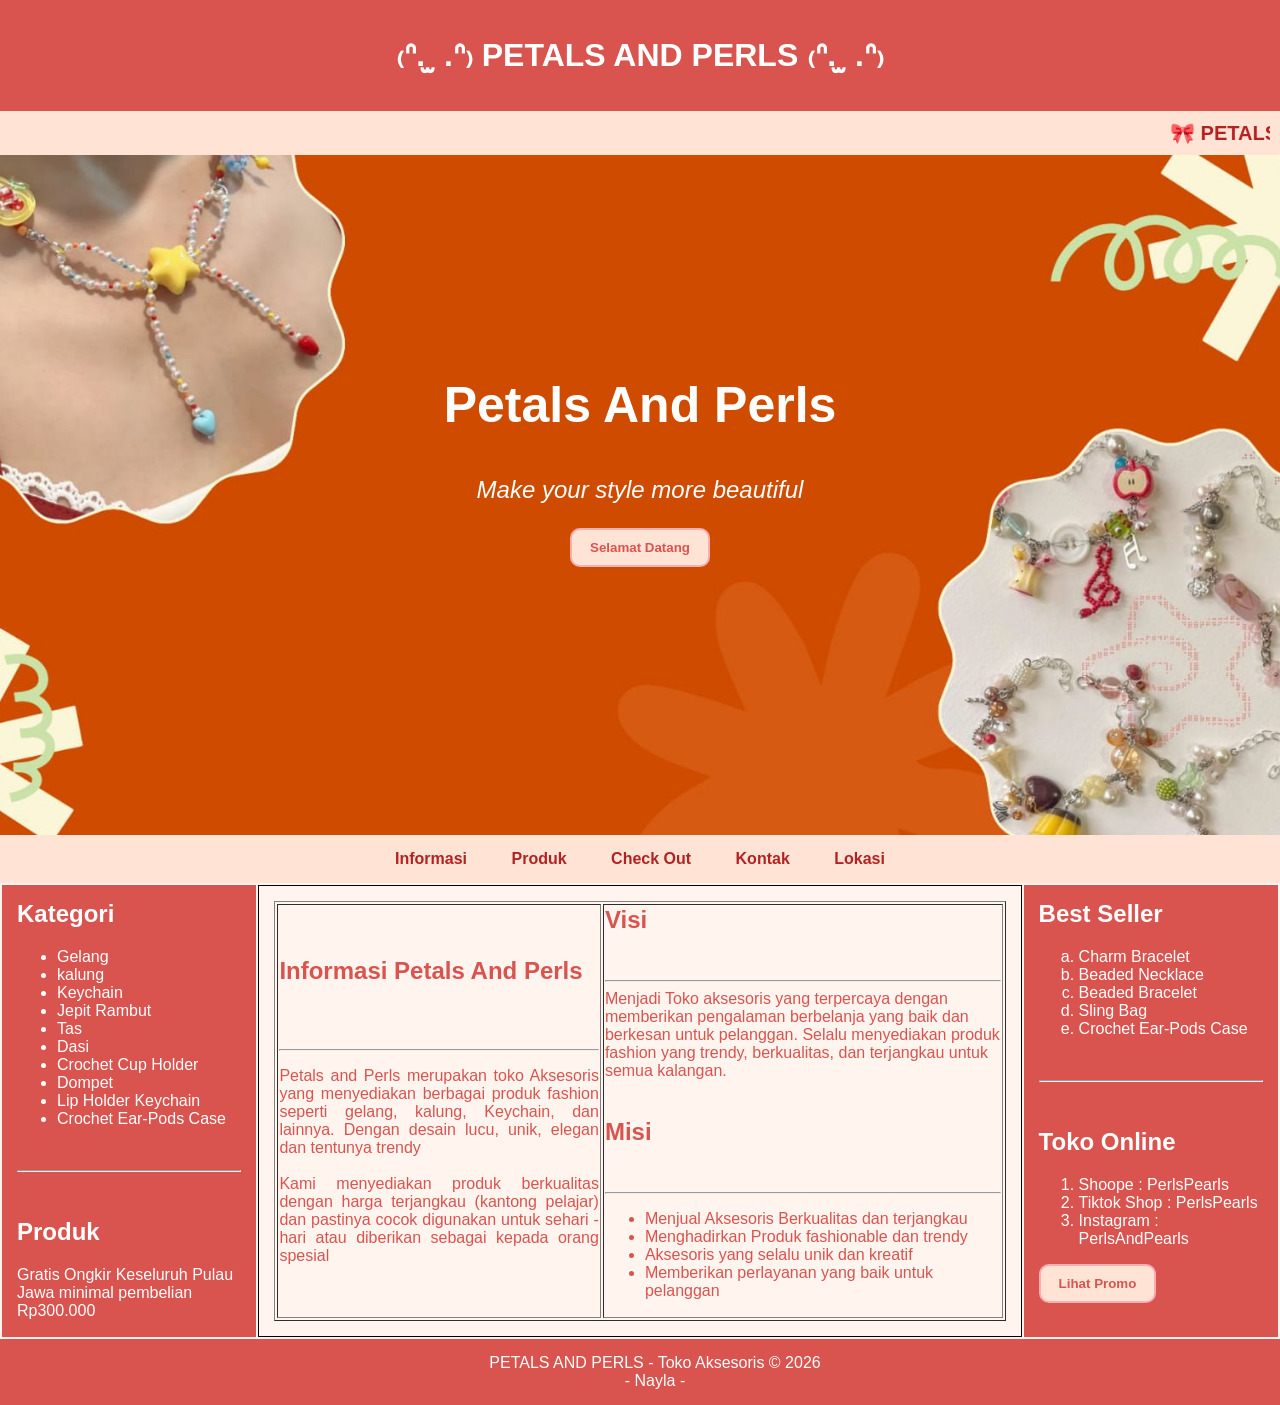
<file: index.html>
<html>
<head>
   <title> UAS - TOKO AKSESORIS </title>
   <link rel="stylesheet" href="style.css">
</head>

<body>
  <div class="header">
     <h1>₍ᐢ. ̫ .ᐢ₎ PETALS AND PERLS  ₍ᐢ. ̫ .ᐢ₎ </h1>
  </div>
  
  <div class="marquee">
     <marquee>
	    🎀  PETALS AND PERLS - PROMO SPESIAL! DISKON 30% ALL ITEM 🎀
	 </marquee> 
  </div>
  
  <div class="banner">
      <h2> Petals And Perls </h2>
	  <p> Make your style more beautiful </p>
	  <button onclick="welcome()"> Selamat Datang </button>
  </div>
  
  <div class="menu">
   <a href="#Informasi">Informasi</a>
   <a href="produk.html">Produk</a>
   <a href="pesan.html">Check Out</a>
   <a href="kontak.html">Kontak</a>
   <a href="pesan.html#lokasi">Lokasi</a>
  </div>
  
  <table width="100%">
   <tr>
       <td class="kiri">
	      <h2>Kategori</h2>
               <ul>
                   <li>Gelang</li>
	               <li>kalung</li>
	               <li>Keychain</li>
	               <li>Jepit Rambut</li>
	               <li>Tas</li>
	               <li>Dasi </li>
	               <li>Crochet Cup Holder </li>
	               <li>Dompet </li>
	               <li>Lip Holder Keychain </li>
	               <li>Crochet Ear-Pods Case </li>
               </ul> <br> <hr> <br>
  
          <h2> Produk </h2>
             <p>Gratis Ongkir Keseluruh Pulau Jawa minimal pembelian Rp300.000 </p>
       </td>
	   
	   <td class="tengah">
 <a name="Informasi">
 
	      <table border=1>
             <tr>
	           <td>
                  <h2> Informasi Petals And Perls </h2> <br> <br> <hr>
	                    <p align="justify"> Petals and Perls merupakan toko Aksesoris yang menyediakan berbagai produk fashion  seperti gelang, kalung,
		                                Keychain, dan lainnya. Dengan desain lucu, unik, elegan dan tentunya trendy <br> <br>
										Kami menyediakan produk berkualitas dengan harga terjangkau (kantong pelajar) dan pastinya cocok digunakan 
										untuk sehari - hari atau diberikan sebagai kepada orang spesial <br> </p>
	           </td>
	  
	           <td> 
	              <h2> Visi </h2> <br> <hr>
		                <font> Menjadi Toko aksesoris yang terpercaya dengan memberikan pengalaman berbelanja yang baik dan berkesan untuk              
		                               pelanggan. Selalu menyediakan produk fashion yang trendy, berkualitas, dan terjangkau untuk semua kalangan. <br> <br>
		          <h2> Misi </h2> <br> <hr> 
		                <font> <ul>
		                          <li> Menjual Aksesoris Berkualitas dan terjangkau  
									   <li> Menghadirkan Produk fashionable dan trendy
									   <li> Aksesoris yang selalu unik dan kreatif
									   <li> Memberikan perlayanan yang baik untuk pelanggan
									   </ul>
	           </td>
	         </tr>
          </table>
	   </td>
   
       <td class="kanan">
           <h2> Best Seller </h2>
                <ol type=a>
                   <li> Charm Bracelet </li>
	               <li> Beaded Necklace </li>
	               <li> Beaded Bracelet </li>
	               <li> Sling Bag </li>
	               <li> Crochet Ear-Pods Case </li>
                </ol> <br> <hr> <br> 
 
           <h2> Toko Online </h2>
               <ol type=1>
                   <li>Shoope : PerlsPearls</li>
	               <li>Tiktok Shop : PerlsPearls</li>
	               <li>Instagram : PerlsAndPearls </li>
               </ol>	
         <align="center"> <button onclick="promo()">Lihat Promo </button>			   
       </td>
     </tr>
   </table>

<div class="footer"> PETALS AND PERLS - Toko Aksesoris © 2026 <br> - Nayla - </div>

<script>
  function promo(){
      alert("Selamat! Hari Ini anda mendapatkan diskon 30% untuk seluruh item");
  }
  
  function welcome(){
       var nama= prompt("Masukan Nama Anda: ");
	     if (nama!=""){
		     alert("Selamat Datang Di Website Petals and Pearls " + nama );
			 }
  }
</script>

</body>
</html>
</file>
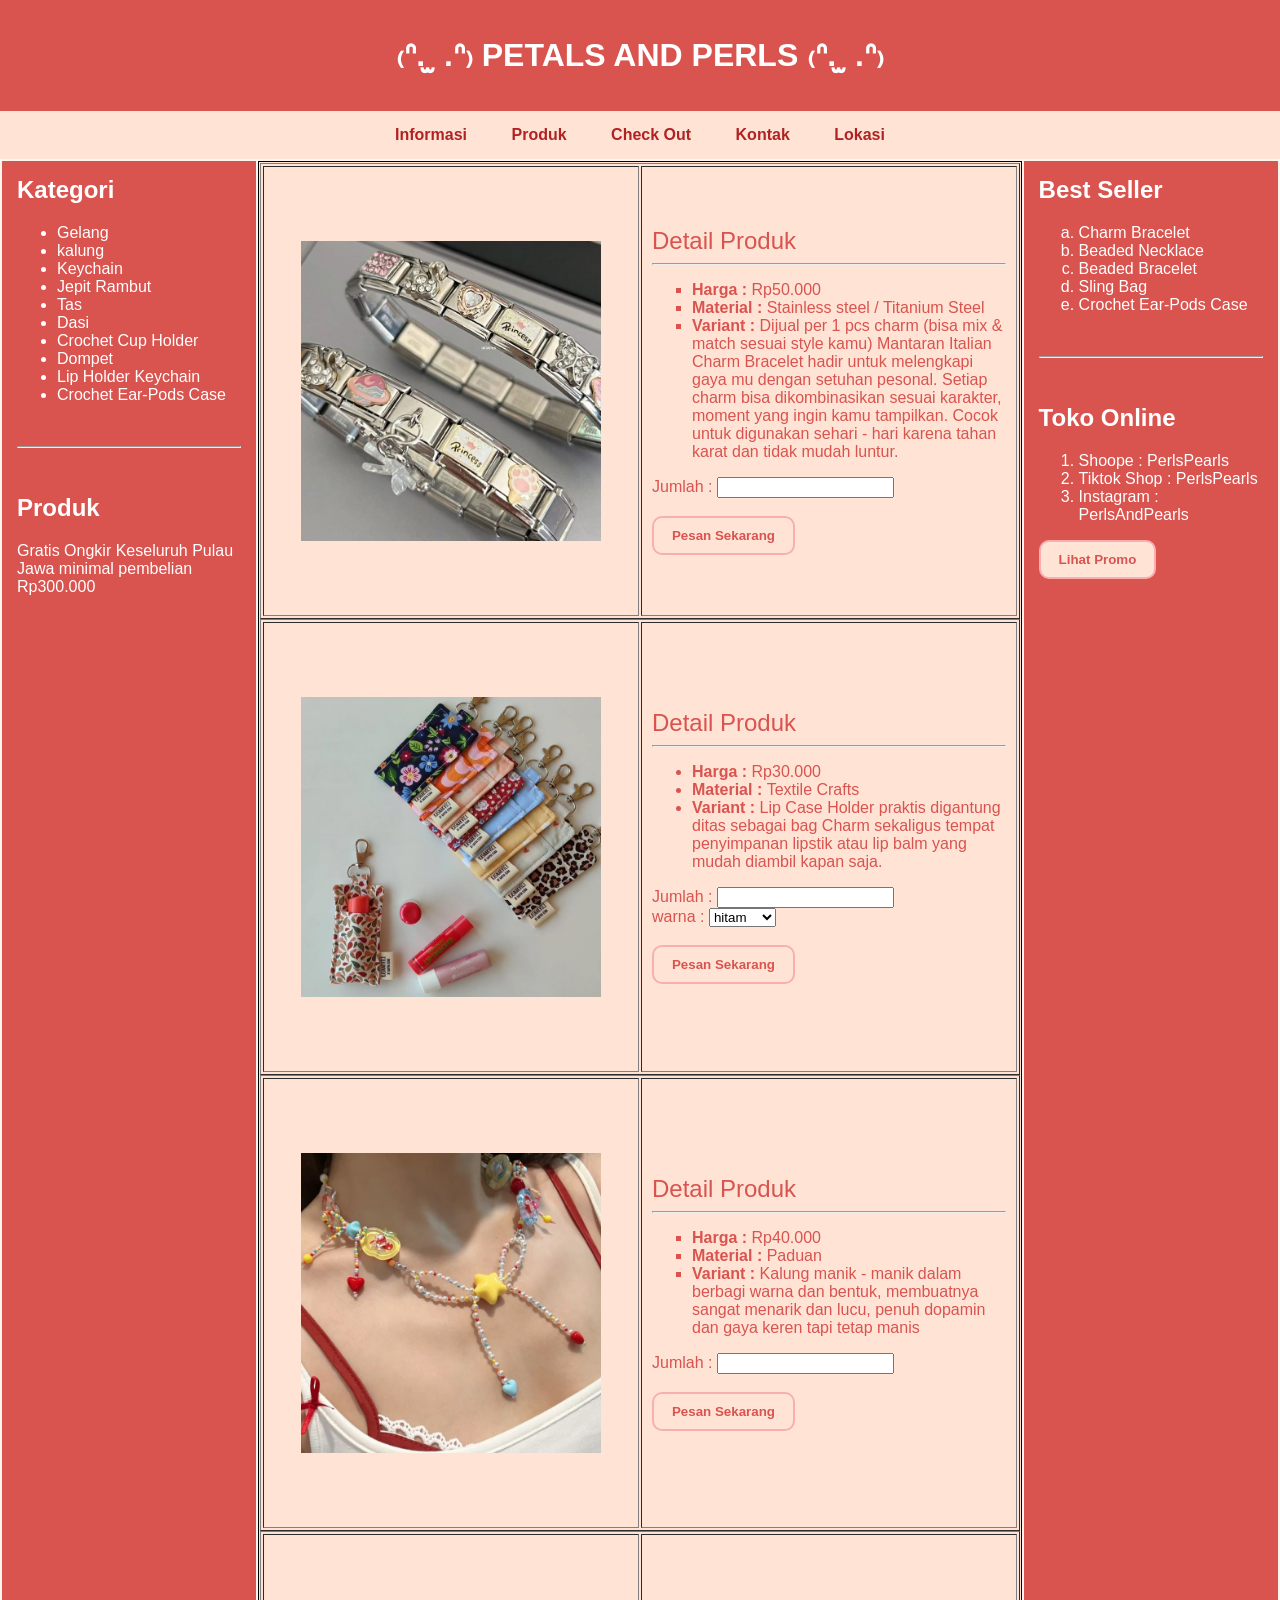
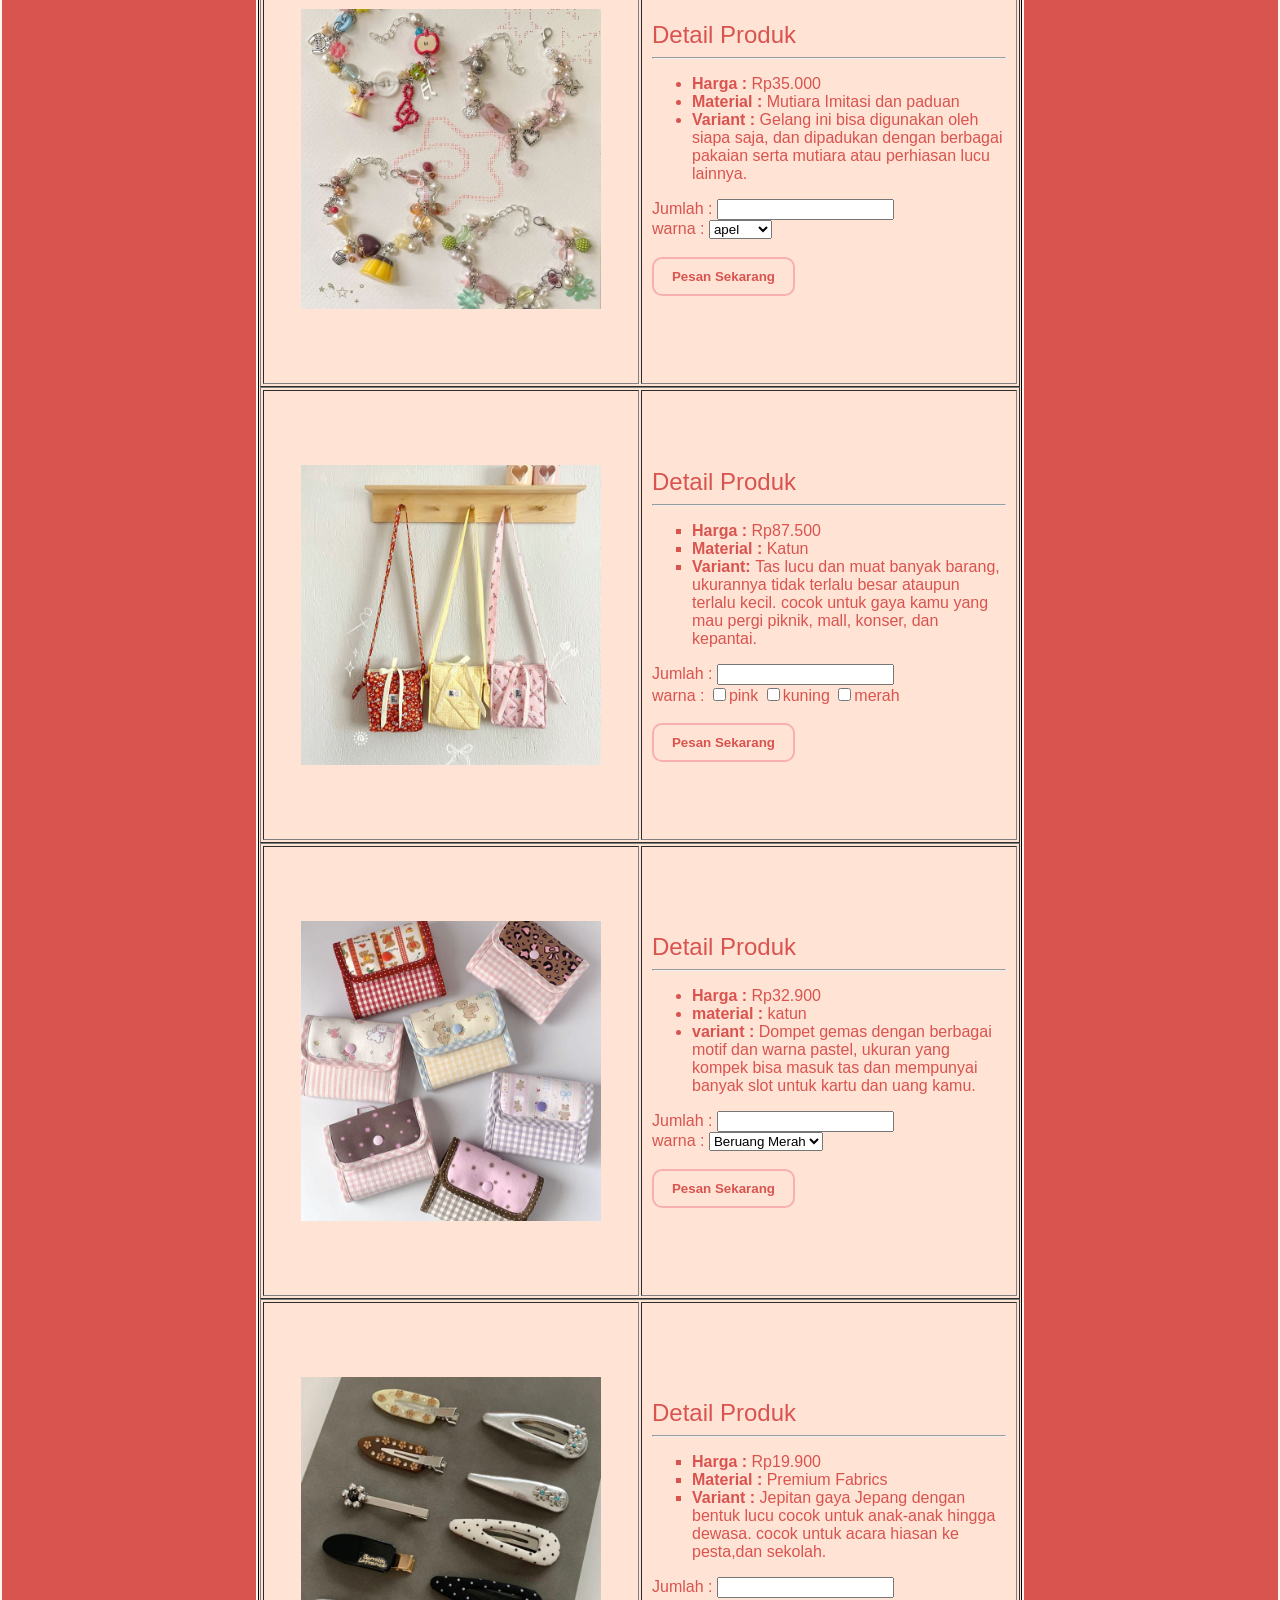
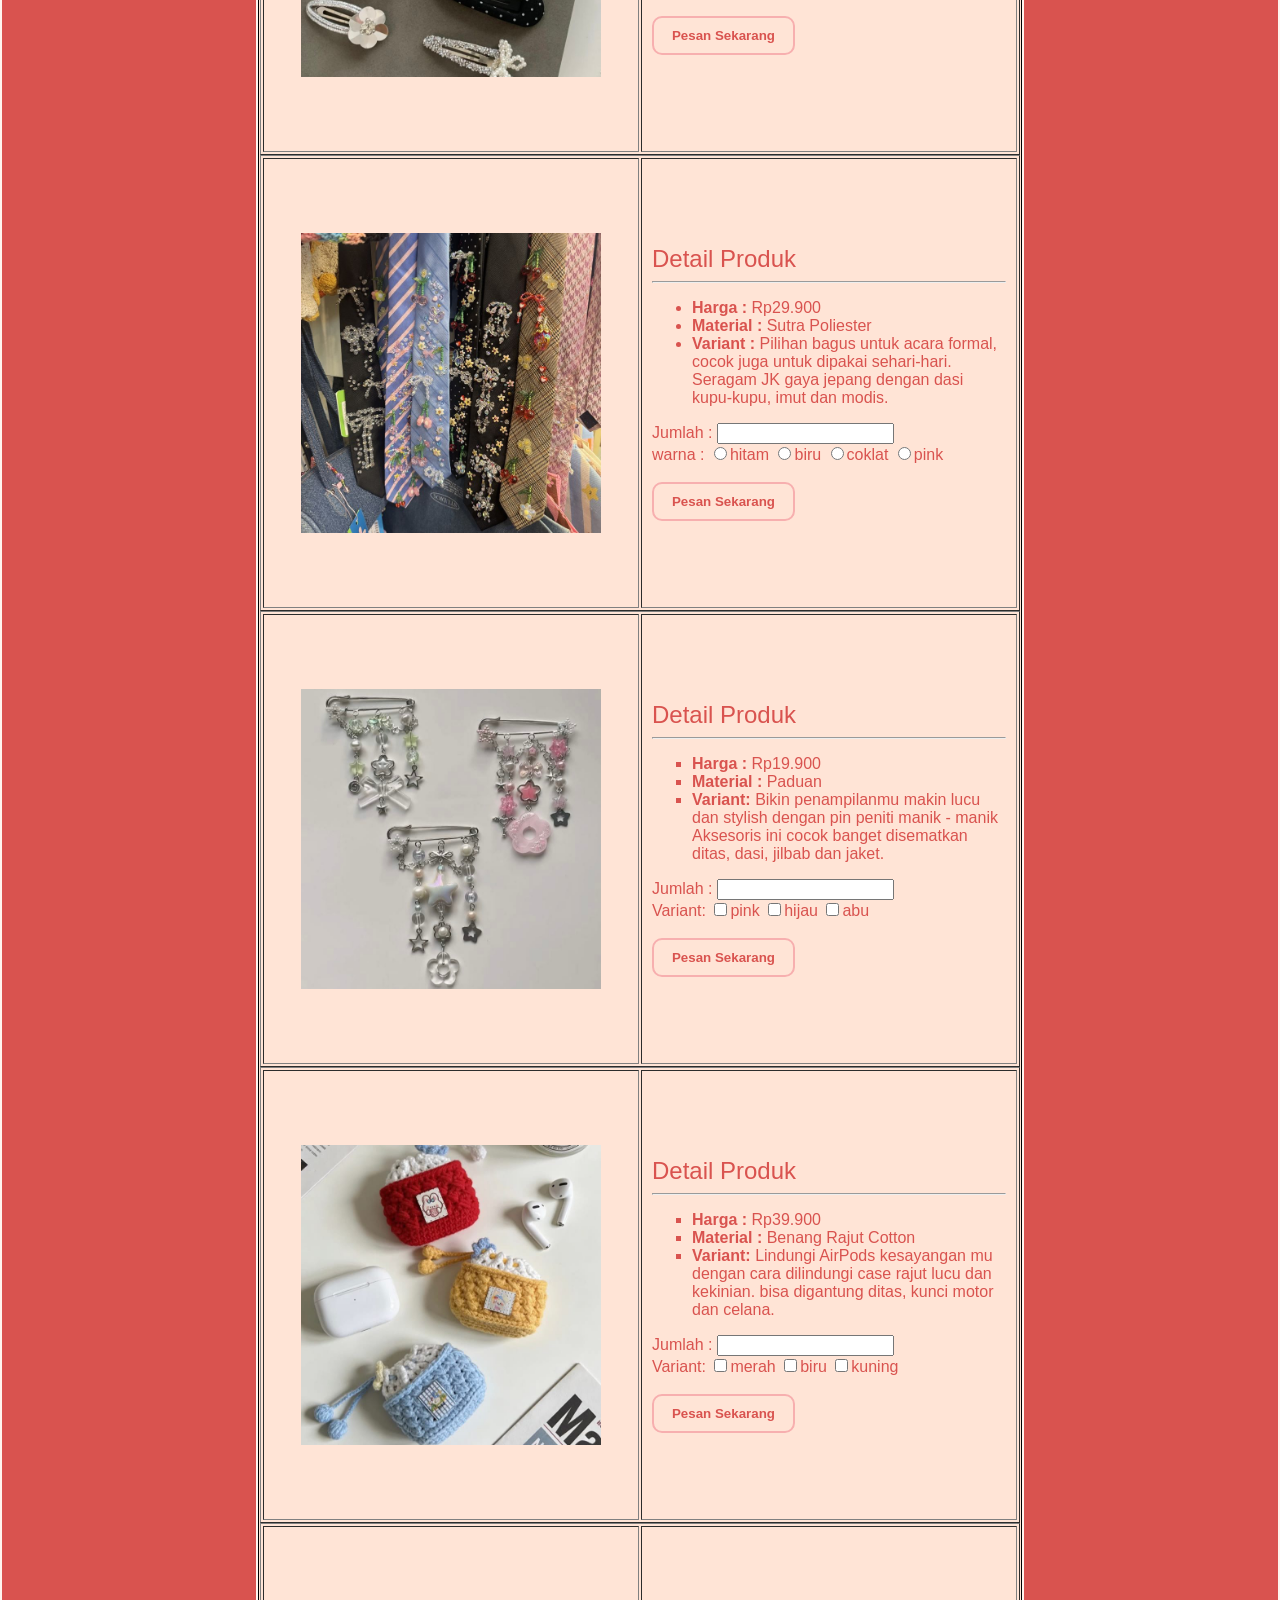
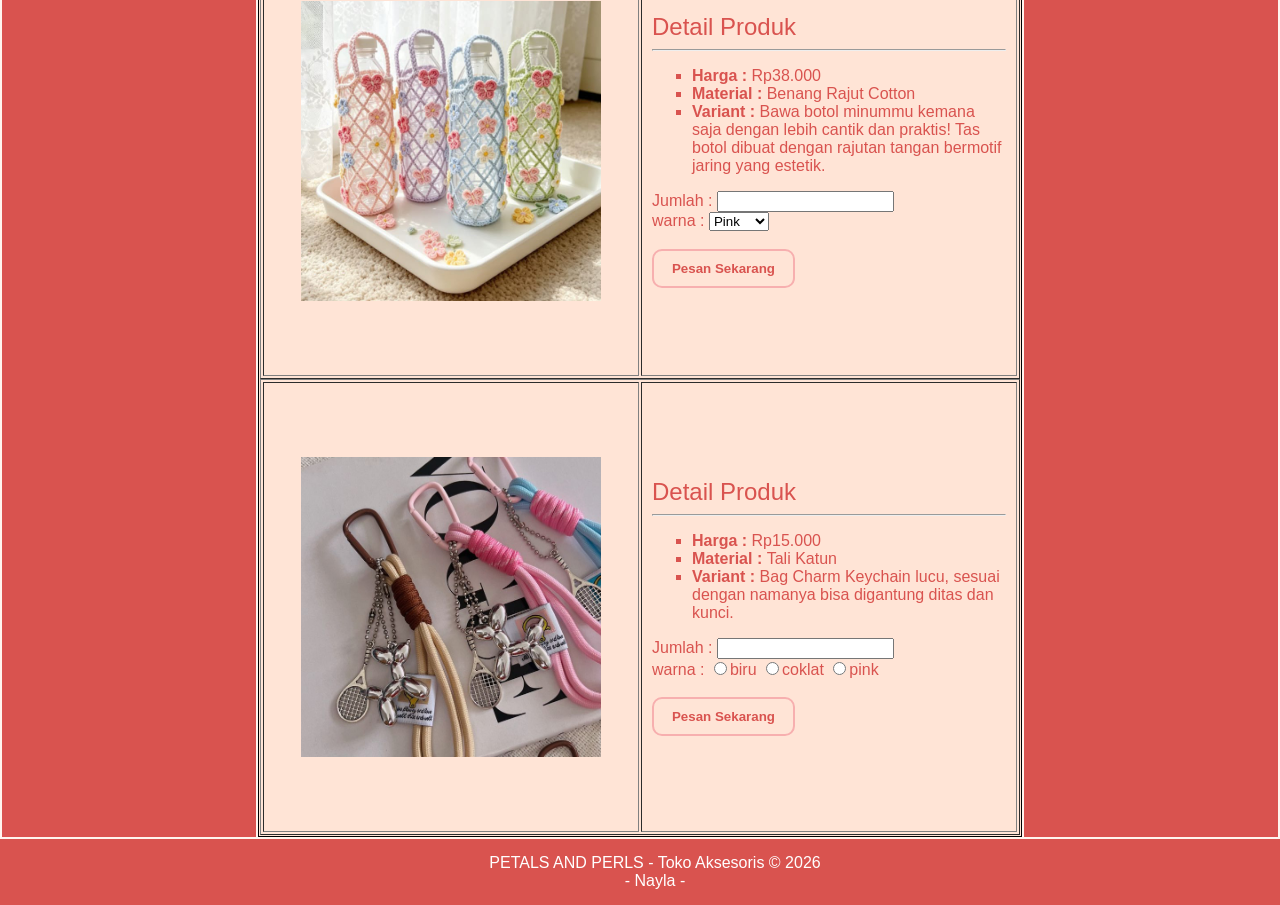
<file: detailproduk.html>
<html>
<head>
<title> Detail Produk - Petals and Perls </title>
   <link rel="stylesheet" href="style.css">
</head>

<body>
  <div class="header">
     <h1>₍ᐢ. ̫ .ᐢ₎ PETALS AND PERLS  ₍ᐢ. ̫ .ᐢ₎ </h1>
  </div>
  
  <div class="menu">
   <a href="index.html">Informasi</a>
   <a href="produk.html">Produk</a>
   <a href="pesan.html">Check Out</a>
   <a href="kontak.html">Kontak</a>
   <a href="pesan.html#lokasi">Lokasi</a>
  </div>
  
  <table width="100%">
   <tr>
       <td class="kiri">
	      <h2>Kategori</h2>
               <ul>
                   <li>Gelang</li>
	               <li>kalung</li>
	               <li>Keychain</li>
	               <li>Jepit Rambut</li>
	               <li>Tas</li>
	               <li>Dasi </li>
	               <li>Crochet Cup Holder </li>
	               <li>Dompet </li>
	               <li>Lip Holder Keychain </li>
	               <li>Crochet Ear-Pods Case </li>
               </ul> <br> <hr> <br>
  
          <h2> Produk </h2>
             <p>Gratis Ongkir Keseluruh Pulau Jawa minimal pembelian Rp300.000 </p>
       </td>
	   
	   <td class="detail">
	      <table border=1 cellpadding=10>
             <a name="Gelang">
                <tr>
                   <td align="center">
	                   <img src="gelang.jpeg">
	               </td>
	 
	               <td>
	                   <font size=5> Detail Produk <br> </font>
		 
		                <hr>
	                    <ul type="square">
		                     <li>  <b> Harga : </b> Rp50.000 <br>
		                     <li>  <b> Material : </b> Stainless steel / Titanium Steel  <br>
		                     <li>  <b> Variant : </b> Dijual per 1 pcs charm (bisa mix & match sesuai style kamu)
		                                          Mantaran Italian Charm Bracelet hadir untuk melengkapi gaya mu dengan setuhan pesonal.
												  Setiap charm bisa dikombinasikan sesuai karakter, moment yang ingin kamu tampilkan. Cocok 
												  untuk digunakan sehari - hari karena tahan karat dan tidak mudah luntur. 
		                </ul>
		               <font> Jumlah : <input type="number" id="jumlah" min="1"><br> <br> </font>
		
		                 <button onclick="pesanproduk('jumlah')"> Pesan Sekarang </button> 
	                </td> 
             </a>
               </tr>
          </table>
		  
		  <table border=1 cellpadding=10>
             <tr>
                <a name="lip">
                   <td align=center>
	                   <img src="lip case.jpeg">
                   </td>
	 
	               <td>
	                  <font size=5> Detail Produk <br> </font>
		              <hr>
		 
		              <ul>
		                  <li>  <b> Harga : </b> Rp30.000  <br>
			              <li>  <b> Material : </b> Textile Crafts  <br>
			              <li>  <b> Variant : </b> Lip Case Holder praktis digantung ditas sebagai bag Charm sekaligus tempat penyimpanan 
			                                       lipstik atau lip balm yang mudah diambil kapan saja.
			                                        <br>
		              </ul>
		 
		             <font> Jumlah : <input type="number" id="jumlah1" min="1">	<br>
		                    warna  : <select size="1" id="warna">
		                              <option> hitam </option>
                                      <option> merah </option>
				                      <option> kuning </option>
				                      <option> biru </option>
				                      <option> pink </option>
				                      <option> cream </option>
				                      <option> leopard </option>
		                              </select> <br> <br> </font>
									  		  
		
		                <button onclick="pesanproduk('jumlah1')"> Pesan Sekarang </button> 
	               </td>
                </a>	 
            </tr>
       </table>
	   
	   <table border=1 cellpadding=10>
         <a name="kalung">
            <tr>
	           <td align=center>
		          <img src="kalung.jpeg">
		       </td>
		
	           <td>
		           <font size=5> Detail Produk <br> </font>
			       <hr>
			
			       <ul type="square">
			           <li>  <b> Harga : </b> Rp40.000  <br>
			           <li>  <b> Material : </b> Paduan <br>
			           <li>  <b> Variant : </b> Kalung manik - manik dalam berbagi warna dan bentuk,
                                                 membuatnya sangat menarik dan lucu, penuh dopamin dan gaya keren tapi tetap manis
								            <br>
			       </ul>
			
		           <font>  Jumlah : <input type="number" id="jumlah2" min="1"> <br> <br> </font>        
		 
                    <button onclick="pesanproduk('jumlah2')"> Pesan Sekarang </button> 
		       </td>
         </a>
	        </tr>
       </table>
	   
	   <table border=1 cellpadding=10> 
           <a name="gelangmanik">
             <tr>
                <td align=center>
                     <img src="gelang manik.jpeg">
                </td>
		
		        <td>
		           <font size=5> Detail Produk <br> </font>
		           <hr>
			 
			       <ul>
			          <li> <b> Harga : </b> Rp35.000 <br>
				      <li> <b> Material : </b> Mutiara Imitasi dan paduan <br>
				      <li> <b> Variant : </b> Gelang ini bisa digunakan oleh siapa saja, dan dipadukan dengan berbagai pakaian
                                              serta mutiara atau perhiasan lucu lainnya. <br>
			      </ul>
			
			     <font> Jumlah : <input type="number" id="jumlah3" min="1"> <br>
			            warna  : <select size="1" name="warna">
			                     <option> apel </option>
					             <option> puding </option>
					             <option> pink </option>
					             <option> hijau </option>
					             </select> <br> <br> </font>
								 
			       <button onclick="pesanproduk('jumlah3')"> Pesan Sekarang </button> 
		        </td>
	       </a>
             </tr>
       </table>
 
       <table border=1 cellpadding=10>
           <a name="tas">
             <tr> 
	            <td align=center>
		           <img src="tas.jpeg">
		        </td>
		
		        <td>
	               <font size=5> Detail Produk <br> </font>
		           <hr>
			 
			       <ul type="square">
			          <li> <b> Harga : </b> Rp87.500 <br>
		              <li> <b> Material : </b> Katun  <br>
				      <li> <b> Variant: </b> Tas lucu dan muat banyak barang, ukurannya tidak terlalu besar ataupun terlalu kecil.
                                              cocok untuk gaya kamu yang mau pergi piknik, mall, konser, dan kepantai.<br>
                   </ul>
			 
			       <font> Jumlah : <input type="number" id="jumlah4" min="1"> <br>
			              warna  : <input type="checkbox" name="warna" value=pink>pink
			                       <input type="checkbox" name="warna" value=kuning>kuning
					               <input type="checkbox" name="warna" value=merah>merah
					               <br> <br> </font>
								   
			         <button onclick="pesanproduk('jumlah4')"> Pesan Sekarang </button> 
		        </td>
	       </a>
	          </tr>
       </table>
	   
	   <table border=1 cellpadding=10>
          <tr>
             <a name="dompet">
               <td align=center>
		          <img src="dompet.jpeg">
		       </td>
		
		       <td>
	              <font size=5> Detail Produk <br> </font>
		          <hr>
			 
			      <ul>
			          <li> <b> Harga : </b> Rp32.900  <br>
				      <li> <b> material : </b> katun  <br>
				      <li> <b> variant : </b> Dompet gemas dengan berbagai motif dan warna pastel, ukuran yang kompek bisa masuk
				                              tas dan mempunyai banyak slot untuk kartu dan uang kamu.<br>
			      </ul>
			 
			      <font> Jumlah : <input type="number" id="jumlah5" min="1"> <br>
			             warna  : <select size="1" name="warna">
			                       <option> Beruang Merah </option>
					               <option> Beruang pink </option>
					               <option> Anjing </option>
					               <option> kelinci </option>
					               <option> leopard </option>
					               <option> Bintang Pink </option>
					               <option> Bintang Coklat </option> 
					              </select> <br> <br> </font>
					  
			      <button onclick="pesanproduk('jumlah5')"> Pesan Sekarang </button> 
		       </td>
	         </a>
          </tr>
       </table>
					  
       <table border=1 cellpadding=10>
          <a name="jepit">
             <tr>
	            <td align=center>
		           <img src="jepit.jpeg">
		        </td>
		
	            <td>
		            <font size=5> Detail Produk <br> </font>
			        <hr>	
            
                    <ul type="square">
                        <li> <b> Harga : </b> Rp19.900  <br> 
				        <li> <b> Material : </b> Premium Fabrics  <br>
				        <li> <b> Variant : </b> Jepitan gaya Jepang dengan bentuk lucu cocok untuk anak-anak hingga dewasa. cocok untuk                       
                                                acara hiasan ke pesta,dan sekolah. <br>
			        </ul>
			 
			        <font> Jumlah : <input type="number" id="jumlah6" min="1"> <br> <br> </font>
			 
			         <button onclick="pesanproduk('jumlah6')"> Pesan Sekarang </button> 
		        </td>
	      </a>
	         </tr>
       </table>
	   
	   <table border=1 cellpadding=10>
          <tr>	  
             <a name="dasi">
               <td align=center>
		          <img src="dasi.jpeg">
		       </td>
		
		       <td>
		          <font size=5> Detail Produk <br> </font>
			      <hr>	
			
			      <ul>
			         <li> <b> Harga : </b> Rp29.900 <br> 
			         <li> <b> Material : </b> Sutra Poliester <br> 
				     <li> <b> Variant : </b> Pilihan bagus untuk acara formal, cocok juga untuk dipakai sehari-hari. Seragam JK  
				                              gaya jepang dengan dasi kupu-kupu, imut dan modis. <br> 
			      </ul>
		
			      <font size=3> Jumlah : <input type="number" id="jumlah7" min="1"> <br> 
			                    warna  : <input type="radio" name="warna" value=hitam>hitam
										 <input type="radio" name="warna" value=biru>biru
							             <input type="radio" name="warna" value=coklat>coklat 
						     			 <input type="radio" name="warna" value=pink>pink <br> <br> </font>
			
			       <button onclick="pesanproduk('jumlah7')"> Pesan Sekarang </button> 
		       </td>
	         </a>
          </tr>
       </table>
 
       <table border=1 cellpadding=10>
          <a name="aksdasi">
             <tr> 
	            <td align=center>
		          <img src="aks dasi.jpeg" width="300">
		        </td>
		
		        <td>
	              <font size=5> Detail Produk <br> </font>
		          <hr>
			 
			      <ul type="square">
			          <li> <b> Harga : </b> Rp19.900 </font> <br>
		              <li> <b> Material : </b> Paduan </font> <br>
				      <li> <b> Variant: </b> Bikin penampilanmu makin lucu dan stylish dengan pin peniti manik - manik
				                             Aksesoris ini cocok banget disematkan ditas, dasi, jilbab dan jaket.</font> <br>
                  </ul>
			 
			      <font color="#FF6B6B" size=3> Jumlah : <input type="number" id="jumlah8" min="1"> <br> 
			                                    Variant: <input type="checkbox" name="warna" value=pink>pink
                                                         <input type="checkbox" name="warna" value=hijau>hijau
			                                             <input type="checkbox" name="warna" value=abu>abu <br> <br> </font>
									
			      <button onclick="pesanproduk('jumlah8')"> Pesan Sekarang </button> 
		       </td>
          </a>
	         </tr>
       </table>

       <table border=1 cellpadding=10>
          <tr>
             <a name="case">
               <td align=center>
		          <img src="earphone case.jpeg">
		       </td>
		
		       <td>
	              <font size=5> Detail Produk <br> </font>
		          <hr>
			 
			      <ul type="square">
			         <li> <b> Harga : </b> Rp39.900 <br>
		             <li> <b> Material : </b> Benang Rajut Cotton <br>
				     <li> <b> Variant: </b> Lindungi AirPods kesayangan mu dengan cara dilindungi case rajut lucu dan kekinian.
				                                     bisa digantung ditas, kunci motor dan celana. <br>
                  </ul>
			 
			      <font color="#FF6B6B" size=3> Jumlah : <input type="number" id="jumlah9" min="1"> <br> 
			                                    Variant: <input type="checkbox" name="warna" value=merah>merah
			                                             <input type="checkbox" name="warna" value=biru>biru
			                                             <input type="checkbox" name="warna" value=kuning>kuning <br> <br> </font>
									
			      <button onclick="pesanproduk('jumlah9')"> Pesan Sekarang </button> 
		       </td>
             </a>
	      </tr>
      </table>
			 
      <table border=1 cellpadding=10>
        <a name="botol">
          <tr>
	        <td align=center>
		       <img src="botol.jpeg">
		   </td>
		
	       <td>
		       <font size=5> Detail Produk <br> </font>
			   <hr>	
            
               <ul type="square">
                  <li> <b> Harga : </b> Rp38.000 <br> 
				  <li> <b> Material : </b> Benang Rajut Cotton <br>
				  <li> <b> Variant : </b> Bawa botol minummu kemana saja dengan lebih cantik dan praktis! 
				                          Tas botol dibuat dengan rajutan tangan bermotif jaring yang estetik.
									     <br>
			   </ul>
			 
			   <font> Jumlah : <input type="number" id="jumlah10" min="1"> <br>
			          warna  : <select size="1" name="warna">
			                   <option> Pink </option>
					           <option> unggu </option>
					           <option> hijau </option>
					           <option> biru </option>
					           </select> <br> <br> </font>
					  
			    <button onclick="pesanproduk('jumlah10')"> Pesan Sekarang </button> 
		   </td>
	    </a>
	      </tr>
      </table>

      <table border=1 cellpadding=10>
        <tr>	 
           <a name="gantungan">
              <td align="center">
		        <img src="gantungan.jpeg">
		      </td>
		
	          <td>
		         <font size=5> Detail Produk <br> </font>
			     <hr>	
            
                 <ul type="square">
                      <li> <b> Harga : </b> Rp15.000 <br> 
				      <li> <b> Material : </b> Tali Katun <br>
				      <li> <b> Variant : </b> Bag Charm Keychain lucu, sesuai dengan namanya bisa digantung ditas dan kunci.
										<br>
			     </ul>
        
			     <font> Jumlah : <input type="number" id="jumlah11" min="1"> <br> 
			            warna  : <input type="radio" name="warna" value=biru>biru
						         <input type="radio" name="warna" value=coklat>coklat 
					             <input type="radio" name="warna" value=pink>pink <br> <br>  </font>
			
			      <button onclick="pesanproduk('jumlah11')"> Pesan Sekarang </button> 						            
		      </td>
           </a>
       </tr>
      </table> 
      </td>
	
      <td class="kanan">	
         <h2> Best Seller </h2>
                <ol type=a>
                   <li> Charm Bracelet </li>
	               <li> Beaded Necklace </li>
	               <li> Beaded Bracelet </li>
	               <li> Sling Bag </li>
	               <li> Crochet Ear-Pods Case </li>
                </ol> <br> <hr> <br> 
 
           <h2> Toko Online </h2>
               <ol type=1>
                   <li>Shoope : PerlsPearls</li>
	               <li>Tiktok Shop : PerlsPearls</li>
	               <li>Instagram : PerlsAndPearls </li>
               </ol>	
         
             <align="center"> <button onclick="promo()">Lihat Promo </button>		 
       </td>
     </tr>
   </table>

<div class="footer"> PETALS AND PERLS - Toko Aksesoris © 2026 <br> - Nayla - </div>

<script>
  function pesanproduk(idjumlah){
     var jumlah = document.getElementById(idjumlah).value;
	    if (jumlah == "" || jumlah <= 0)
		 {
		    alert("Masukan Jumlah Produk yang akan anda beli");
			return;
		 }
		 
	alert("Pesanan Berhasil diProses!"); 
	window.location.href ="pesan.html";
}

  function promo(){
      alert("Selamat! Hari Ini anda mendapatkan diskon 30% untuk seluruh item");
  }
</script>
</body>
</html>
</file>
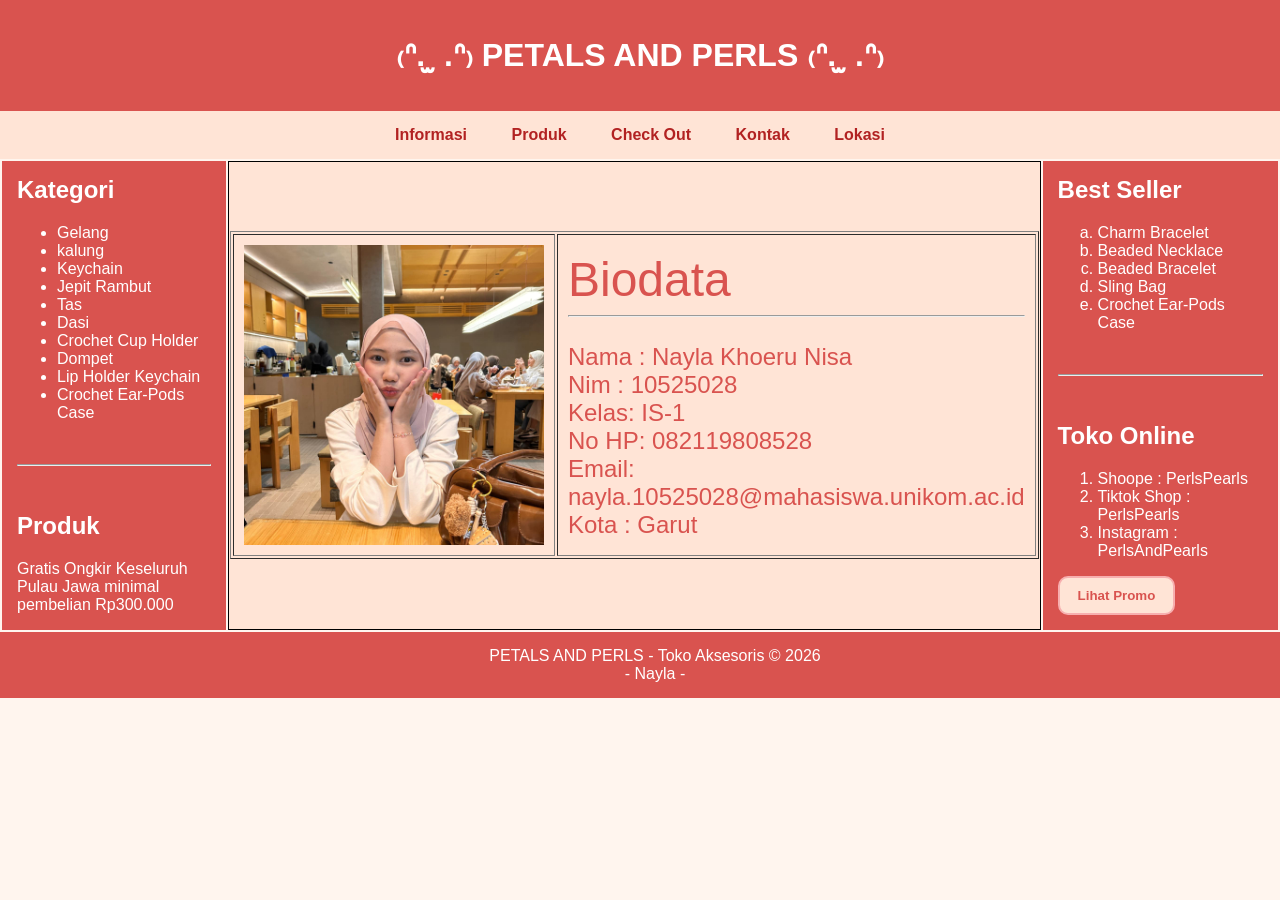
<file: kontak.html>
<html>
<head>
<title> Biodata - Petals and Perls </title>
   <link rel="stylesheet" href="style.css">
</head>

<body>
  <div class="header">
     <h1>₍ᐢ. ̫ .ᐢ₎ PETALS AND PERLS  ₍ᐢ. ̫ .ᐢ₎ </h1>
  </div>
  
  <div class="menu">
   <a href="index.html">Informasi</a>
   <a href="produk.html">Produk</a>
   <a href="pesan.html">Check Out</a>
   <a href="kontak.html">Kontak</a>
   <a href="pesan.html#lokasi">Lokasi</a>
  </div>
  
   <table width="100%">
   <tr>
       <td class="kiri">
	      <h2>Kategori</h2>
               <ul>
                   <li>Gelang</li>
	               <li>kalung</li>
	               <li>Keychain</li>
	               <li>Jepit Rambut</li>
	               <li>Tas</li>
	               <li>Dasi </li>
	               <li>Crochet Cup Holder </li>
	               <li>Dompet </li>
	               <li>Lip Holder Keychain </li>
	               <li>Crochet Ear-Pods Case </li>
               </ul> <br> <hr> <br>
  
          <h2> Produk </h2>
             <p>Gratis Ongkir Keseluruh Pulau Jawa minimal pembelian Rp300.000 </p>
       </td>
	   
	   <td class="kontak">
	      <table border="1" cellpadding="10">
            <a name="kontak">
              <tr>
                 <td>
                     <img src="nayla.jpeg">
		         </td>	
		
		         <td>
		            <font size=7> Biodata </font> <br> <hr> <br> 
			
		            <font size=5> Nama : Nayla Khoeru Nisa <br>
			                              Nim  : 10525028 <br>
										  Kelas: IS-1 <br>
										  No HP: 082119808528 <br>
										  Email: nayla.10525028@mahasiswa.unikom.ac.id <br>
										  Kota : Garut
			       </font>
		         </td>
	          </tr>
          </table>
	  </td>
	  
	  <td class="kanan">
	     <h2> Best Seller </h2>
                <ol type=a>
                   <li> Charm Bracelet </li>
	               <li> Beaded Necklace </li>
	               <li> Beaded Bracelet </li>
	               <li> Sling Bag </li>
	               <li> Crochet Ear-Pods Case </li>
                </ol> <br> <hr> <br> 
 
           <h2> Toko Online </h2>
               <ol type=1>
                   <li>Shoope : PerlsPearls</li>
	               <li>Tiktok Shop : PerlsPearls</li>
	               <li>Instagram : PerlsAndPearls </li>
               </ol>	   
			   <align="center"> <button onclick="promo()">Lihat Promo </button>
       </td>
     </tr>
   </table>

<div class="footer"> PETALS AND PERLS - Toko Aksesoris © 2026 <br> - Nayla - </div>
<script>
function promo(){
      alert("Selamat! Hari Ini anda mendapatkan diskon 30% untuk seluruh item");
  }
</script>
</body>
</html>
</file>
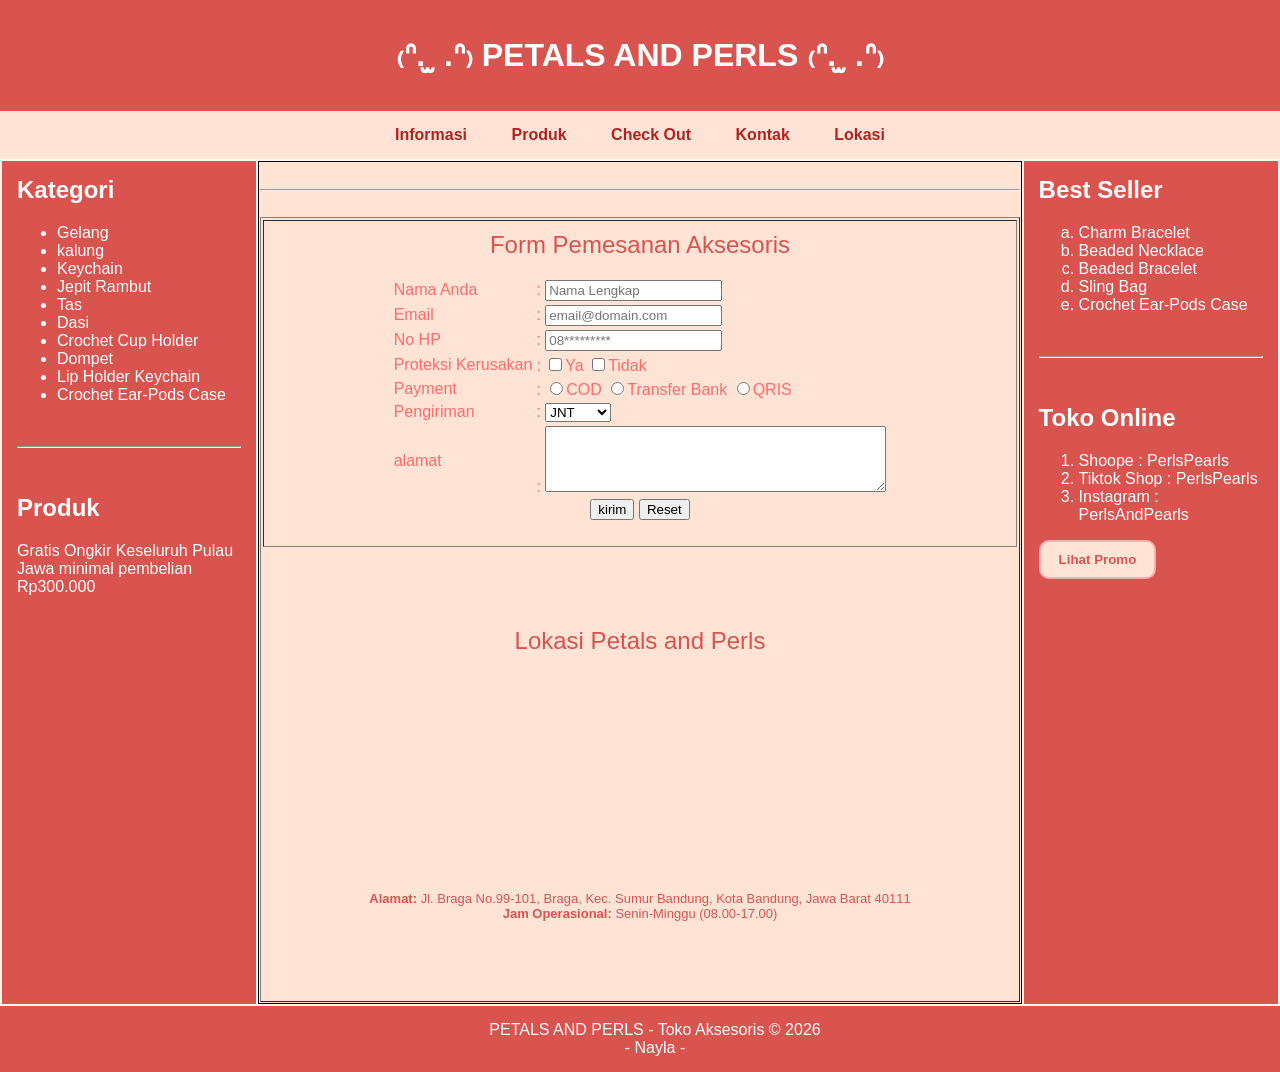
<file: pesan.html>
<html>
<head>
<title> Payment - Petals and Perls </title>
   <link rel="stylesheet" href="style.css">
</head>

<body>
  <div class="header">
     <h1>₍ᐢ. ̫ .ᐢ₎ PETALS AND PERLS  ₍ᐢ. ̫ .ᐢ₎ </h1>
  </div>
  
  <div class="menu">
   <a href="index.html">Informasi</a>
   <a href="produk.html">Produk</a>
   <a href="pesan.html">Check Out</a>
   <a href="kontak.html">Kontak</a>
   <a href="pesan.html#lokasi">Lokasi</a>
  </div>
  
   <table width="100%">
   <tr>
       <td class="kiri">
	      <h2>Kategori</h2>
               <ul>
                   <li>Gelang</li>
	               <li>kalung</li>
	               <li>Keychain</li>
	               <li>Jepit Rambut</li>
	               <li>Tas</li>
	               <li>Dasi </li>
	               <li>Crochet Cup Holder </li>
	               <li>Dompet </li>
	               <li>Lip Holder Keychain </li>
	               <li>Crochet Ear-Pods Case </li>
               </ul> <br> <hr> <br>
  
          <h2> Produk </h2>
             <p>Gratis Ongkir Keseluruh Pulau Jawa minimal pembelian Rp300.000 </p>
       </td>
	   
	   <td class="pesan">
	      <table border=1 cellpadding=10 width="100%">
		    <tr>
			   <td align="center">
			      <a name="Pesan">
                      <font size=5>  Form Pemesanan Aksesoris </font> </a>  <br> <br>
					     <form id="formpemesanan" onsubmit="return prosespemesanan(event)">
	                     <table style="color: #FF6B6B;">
		                    <tr><td>Nama Anda <td>: <input type="text" id="nama" name="nama" placeholder="Nama Lengkap">
		                    <tr><td>Email     <td>: <input type="text" id="email" name="email" placeholder="email@domain.com">
	                        <tr><td>No HP     <td>: <input type="text" id="noHP" name="noHP"  placeholder="08*********">
	                        <tr><td>Proteksi Kerusakan <td>: <input type="checkbox" name="proteksi" value="Ya">Ya
		                                                     <input type="checkbox" name="proteksi" value="Tidak">Tidak
		                    <tr><td>Payment     <td>: <input type="radio" name="bayar" value="COD">COD
		                                              <input type="radio" name="bayar" value="TF">Transfer Bank
								                      <input type="radio" name="bayar" value="Qris">QRIS
		                    <tr><td>Pengiriman <td> : <select size="1" id="paket" name="paket">
		                                              <option> JNT</option>
								                      <option> JNE </option>
								                      <option> Chargo </option>
								                      </select>
		                    <tr><td>alamat<td>: <textarea id="alamat" name="pesan" cols="40" rows=4 placeholder="Masukan Alamat Anda"> </textarea>
	                     </table>
	                  <input type="submit" value="kirim"> <input type="reset" value="Reset"> 
               </td>
			</tr>
          <br> <hr> <br>
		  <tr>
			   <td class="lokasi" align="center">
			     <a name="lokasi">
			           <font size=5>  Lokasi Petals and Perls </font> </a> <br> <br>
		                  <iframe src="https://www.google.com/maps/embed?pb=!1m18!1m12!1m3!1d3960.7777958316033!2d107.60666067356813!3d-6.917148093082416!2m3!1f0!2f0!3f0!3m2!1i1024!2i768!4f13.1!3m3!1m2!1s0x2e68e61895781f2b%3A0xfdec42a1cab3c3fa!2sBraga%20Citywalk!5e0!3m2!1sen!2sid!4v1779972109251!5m2!1sen!2sid" width="400" height="200" style="border:0;" allowfullscreen="" loading="lazy" referrerpolicy="no-referrer-when-downgrade"></iframe>
	                      <br> <br> <font size=2> <b>Alamat: </b> Jl. Braga No.99-101, Braga, Kec. Sumur Bandung, Kota Bandung, Jawa Barat 40111 </font>
			              <br> <font size=2> <b> Jam Operasional: </b> Senin-Minggu (08.00-17.00) </font>
	           </td>
            </tr>
          </table>
        </td>
		
		<td class="kanan">
	     <h2> Best Seller </h2>
                <ol type=a>
                   <li> Charm Bracelet </li>
	               <li> Beaded Necklace </li>
	               <li> Beaded Bracelet </li>
	               <li> Sling Bag </li>
	               <li> Crochet Ear-Pods Case </li>
                </ol> <br> <hr> <br> 
 
           <h2> Toko Online </h2>
               <ol type=1>
                   <li>Shoope : PerlsPearls</li>
	               <li>Tiktok Shop : PerlsPearls</li>
	               <li>Instagram : PerlsAndPearls </li>
               </ol>	   
			   
			   <align="center"> <button onclick="promo()">Lihat Promo </button>
       </td>
     </tr>
   </table>

<div class="footer"> PETALS AND PERLS - Toko Aksesoris © 2026 <br> - Nayla - </div>

<script>
   function prosespemesanan(event){
      event.preventDefault();
	  
	  var nama = document.getElementById("nama").value;
	  var email = document.getElementById("email").value;
	  var noHP  = document.getElementById("noHP").value;
	  var paket = document.getElementById("paket").value;
	  var alamat = document.getElementById("alamat").value;
	  
	  var bayar = document.getElementsByName("bayar");
	  var metodebayar = "";
	  
	   for (var i=0; i<bayar.length; i++)
	   {
	     if (bayar[i].checked)
		 {
		  metodebayar = bayar[i].value;
		 }
	   }
	 if (nama=="" || email=="" || noHP=="" || alamat=="")
      {
        alert("Semua Data Harus diisi!");
        return false;
      }

    alert("===PESANAN BERHASIL===" +
	       "\nNama : "+ nama +
		   "\nEmail : "+ email +
		   "\nNo Hp : "+ noHP +
		   "\nMetode Pembayaran : "+ metodebayar +
		   "\nEkspedisi : "+ paket +
		   "\nAlamat : "+ alamat+
		   "\n\nTerimakasih Telah Berbelanja di PETALS AND PERLS."
		  )

   document.getElementById("formpemesanan").reset();

    return false;   
	 
	}
	function promo(){
      alert("Selamat! Hari Ini anda mendapatkan diskon 30% untuk seluruh item");
  }
</script>

</body>
</html>
</file>
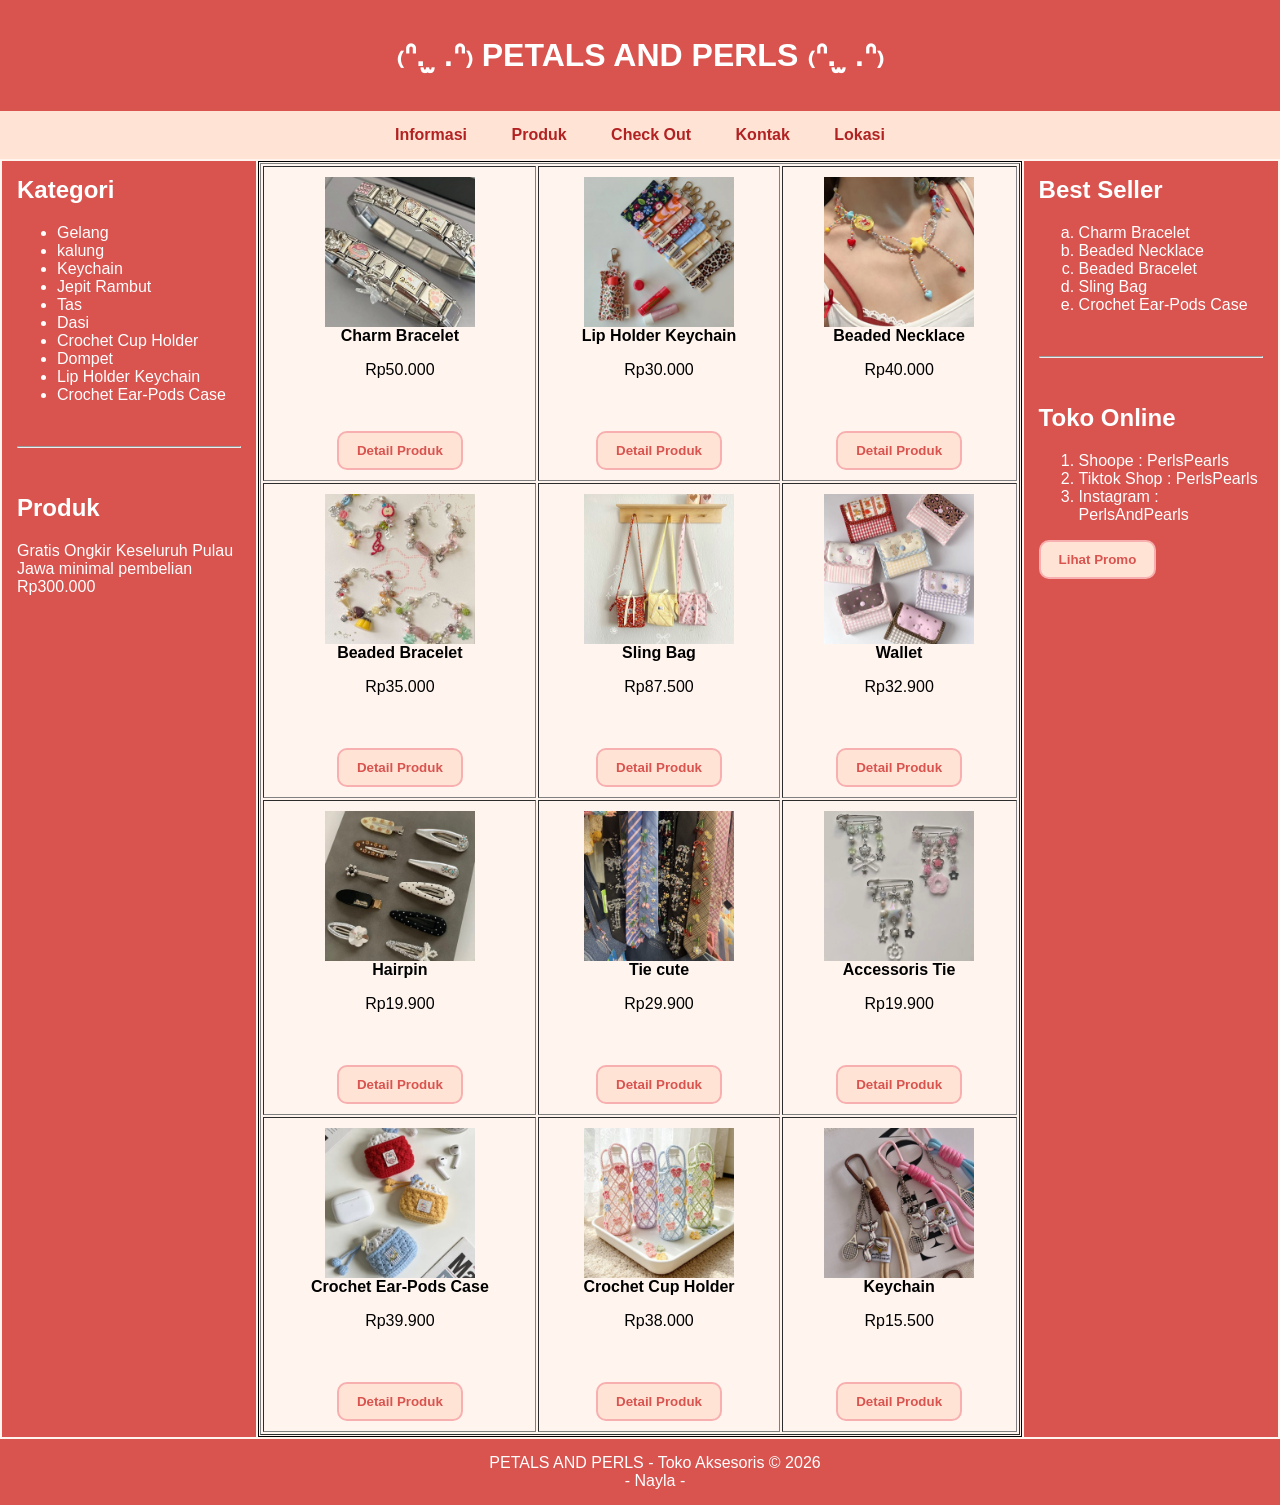
<file: produk.html>
<html>
<head>
<title> Produk - Petals and Perls </title>
   <link rel="stylesheet" href="style.css">
</head>

<body>
  <div class="header">
     <h1>₍ᐢ. ̫ .ᐢ₎ PETALS AND PERLS  ₍ᐢ. ̫ .ᐢ₎ </h1>
  </div>
  
  <div class="menu">
   <a href="index.html">Informasi</a>
   <a href="produk.html">Produk</a>
   <a href="pesan.html">Check Out</a>
   <a href="kontak.html">Kontak</a>
   <a href="pesan.html#lokasi">Lokasi</a>
  </div>
  
  <table width="100%">
   <tr>
       <td class="kiri">
	      <h2>Kategori</h2>
               <ul>
                   <li>Gelang</li>
	               <li>kalung</li>
	               <li>Keychain</li>
	               <li>Jepit Rambut</li>
	               <li>Tas</li>
	               <li>Dasi </li>
	               <li>Crochet Cup Holder </li>
	               <li>Dompet </li>
	               <li>Lip Holder Keychain </li>
	               <li>Crochet Ear-Pods Case </li>
               </ul> <br> <hr> <br>
  
          <h2> Produk </h2>
             <p>Gratis Ongkir Keseluruh Pulau Jawa minimal pembelian Rp300.000 </p>
       </td>
	   
	   <td class="produk">
	      <table border=1 width="100%" cellpadding="10">
		    <tr align="center">
		        <td>
			        <img src="gelang.jpeg" width="150"> <br>
				    <b> Charm Bracelet </b> <br>
				    <p> Rp50.000 </p> <br> <br>
				    <button onclick="detailproduk('Charm Bracelet','detailproduk.html#gelang')"> Detail Produk </button> 
			    </td>
			 
			    <td>
			        <img src="lip case.jpeg" width="150"> <br>
				    <b> Lip Holder Keychain </b>
				    <p> Rp30.000 </p> <br> <br>
				    <button onclick="detailproduk('Lip Holder','detailproduk.html#lip')"> Detail Produk </button> 
			    </td>
			 
			 
			    <td>
			        <img src="kalung.jpeg" width="150"> <br>
				    <b> Beaded Necklace </b>
				    <p> Rp40.000 </p> <br> <br>
				    <button onclick="detailproduk('Beaded Necklace','detailproduk.html#kalung')"> Detail Produk </button> 
			    </td>
			 
		    </tr>
			
			<tr align="center">
			    <td>
			        <img src="gelang manik.jpeg" width="150"> <br>
				    <b> Beaded Bracelet </b>
				    <p> Rp35.000 </p> <br> <br>
				    <button onclick="detailproduk('Beaded Bracelet','detailproduk.html#gelangmanik')"> Detail Produk </button> 
			    </td>
			 
			 
			    <td>
			        <img src="tas.jpeg" width="150"> <br>
				    <b> Sling Bag</b>
				    <p> Rp87.500 </p> <br> <br>
				    <button onclick="detailproduk('Sling Bag','detailproduk.html#tas')"> Detail Produk </button> 
			    </td>
			 
			 
			    <td>
			        <img src="dompet.jpeg" width="150"> <br>
				    <b> Wallet </b>
				    <p> Rp32.900 </p> <br> <br>
				    <button onclick="detailproduk('Wallet','detailproduk.html#dompet')"> Detail Produk </button> 
			    </td>
			 
		    </tr>
		
		    <tr align="center">
 		        <td>
			        <img src="jepit.jpeg" width="150"> <br>
				    <b> Hairpin </b>
				    <p> Rp19.900 </p> <br> <br>
				    <button onclick="detailproduk('Hairpin ','detailproduk.html#jepit')"> Detail Produk </button> 
			    </td>
			 
			    <td>
			        <img src="dasi.jpeg" width="150"> <br>
				    <b> Tie cute </b>
				    <p> Rp29.900 </p> <br> <br>
				    <button onclick="detailproduk('Cute Tie','detailproduk.html#dasi')"> Detail Produk </button> 
			    </td>
			 
			    <td>
			        <img src="aks dasi.jpeg" width="150"> <br>
				    <b> Accessoris Tie </b>
				    <p> Rp19.900 </p> <br> <br>
				    <button onclick="detailproduk('Aksesoris Tie','detailproduk.html#aksdasi')"> Detail Produk </button> 
			    </td>
		    </tr>
		
		    <tr align="center">
		        <td>
			        <img src="earphone case.jpeg" width="150"> <br>
				    <b> Crochet Ear-Pods Case </b>
				    <p> Rp39.900 </p> <br> <br>
				    <button onclick="detailproduk('Crochet Ear-Pods Case ','detailproduk.html#case')"> Detail Produk </button> 
			    </td>
			 
			    <td>
			        <img src="botol.jpeg" width="150"> <br>
				    <b>  Crochet Cup Holder </b>
				    <p> Rp38.000 </p> <br> <br>
				    <button onclick="detailproduk('Crochet Cup Holder ','detailproduk.html#botol')"> Detail Produk </button> 
			    </td>
			 
			    <td>
			        <img src="gantungan.jpeg" width="150"> <br>
				    <b> Keychain </b> 
				    <p> Rp15.500 </p>  <br> <br>
				    <button onclick="detailproduk('Keychain ','detailproduk.html#gantungan')"> Detail Produk </button> 
			    </td>
		    </tr>
		  </table>
		  
	  <td class="kanan">
           <h2> Best Seller </h2>
                <ol type=a>
                   <li> Charm Bracelet </li>
	               <li> Beaded Necklace </li>
	               <li> Beaded Bracelet </li>
	               <li> Sling Bag </li>
	               <li> Crochet Ear-Pods Case </li>
                </ol> <br> <hr> <br> 
 
           <h2> Toko Online </h2>
               <ol type=1>
                   <li>Shoope : PerlsPearls</li>
	               <li>Tiktok Shop : PerlsPearls</li>
	               <li>Instagram : PerlsAndPearls </li>
               </ol>	   
			   
			   <align="center"> <button onclick="promo()">Lihat Promo </button>
       </td>
     </tr>
   </table>

<div class="footer"> PETALS AND PERLS - Toko Aksesoris © 2026 <br> - Nayla - </div>

<script>
  function detailproduk(nama, link){
      alert("Anda Memilih product "+ nama);
	  window.location.href = link;
  }
  
  function promo(){
      alert("Selamat! Hari Ini anda mendapatkan diskon 30% untuk seluruh item");
  }
</script>
</body>
</html>
</file>
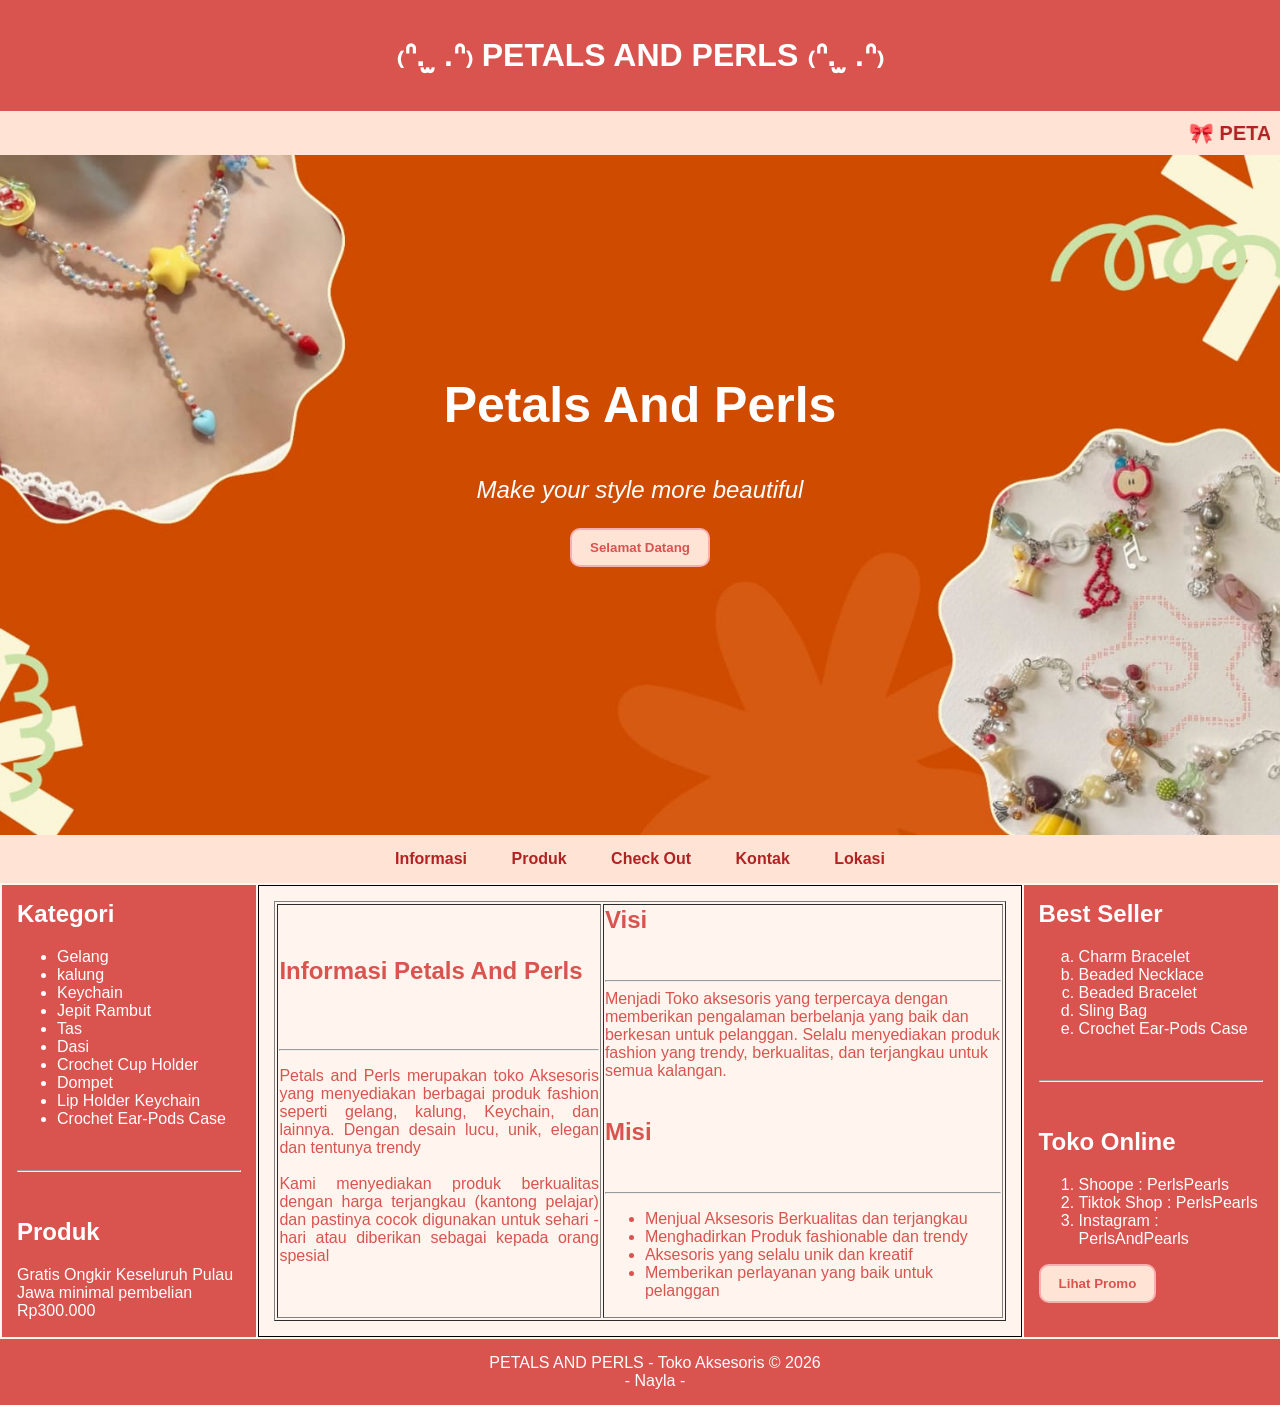
<file: UAS.html>
<html>
<head>
   <title> UAS - TOKO AKSESORIS </title>
   <link rel="stylesheet" href="style2.css">
</head>

<body>
  <div class="header">
     <h1>₍ᐢ. ̫ .ᐢ₎ PETALS AND PERLS  ₍ᐢ. ̫ .ᐢ₎ </h1>
  </div>
  
  <div class="marquee">
     <marquee>
	    🎀  PETALS AND PERLS - PROMO SPESIAL! DISKON 30% ALL ITEM 🎀
	 </marquee> 
  </div>
  
  <div class="banner">
      <h2> Petals And Perls </h2>
	  <p> Make your style more beautiful </p>
	  <button onclick="welcome()"> Selamat Datang </button>
  </div>
  
  <div class="menu">
   <a href="#Informasi">Informasi</a>
   <a href="produk.html">Produk</a>
   <a href="pesan.html">Check Out</a>
   <a href="kontak.html">Kontak</a>
   <a href="pesan.html#lokasi">Lokasi</a>
  </div>
  
  <table width="100%">
   <tr>
       <td class="kiri">
	      <h2>Kategori</h2>
               <ul>
                   <li>Gelang</li>
	               <li>kalung</li>
	               <li>Keychain</li>
	               <li>Jepit Rambut</li>
	               <li>Tas</li>
	               <li>Dasi </li>
	               <li>Crochet Cup Holder </li>
	               <li>Dompet </li>
	               <li>Lip Holder Keychain </li>
	               <li>Crochet Ear-Pods Case </li>
               </ul> <br> <hr> <br>
  
          <h2> Produk </h2>
             <p>Gratis Ongkir Keseluruh Pulau Jawa minimal pembelian Rp300.000 </p>
       </td>
	   
	   <td class="tengah">
 <a name="Informasi">
 
	      <table border=1>
             <tr>
	           <td>
                  <h2> Informasi Petals And Perls </h2> <br> <br> <hr>
	                    <p align="justify"> Petals and Perls merupakan toko Aksesoris yang menyediakan berbagai produk fashion  seperti gelang, kalung,
		                                Keychain, dan lainnya. Dengan desain lucu, unik, elegan dan tentunya trendy <br> <br>
										Kami menyediakan produk berkualitas dengan harga terjangkau (kantong pelajar) dan pastinya cocok digunakan 
										untuk sehari - hari atau diberikan sebagai kepada orang spesial <br> </p>
	           </td>
	  
	           <td> 
	              <h2> Visi </h2> <br> <hr>
		                <font> Menjadi Toko aksesoris yang terpercaya dengan memberikan pengalaman berbelanja yang baik dan berkesan untuk              
		                               pelanggan. Selalu menyediakan produk fashion yang trendy, berkualitas, dan terjangkau untuk semua kalangan. <br> <br>
		          <h2> Misi </h2> <br> <hr> 
		                <font> <ul>
		                          <li> Menjual Aksesoris Berkualitas dan terjangkau  
									   <li> Menghadirkan Produk fashionable dan trendy
									   <li> Aksesoris yang selalu unik dan kreatif
									   <li> Memberikan perlayanan yang baik untuk pelanggan
									   </ul>
	           </td>
	         </tr>
          </table>
	   </td>
   
       <td class="kanan">
           <h2> Best Seller </h2>
                <ol type=a>
                   <li> Charm Bracelet </li>
	               <li> Beaded Necklace </li>
	               <li> Beaded Bracelet </li>
	               <li> Sling Bag </li>
	               <li> Crochet Ear-Pods Case </li>
                </ol> <br> <hr> <br> 
 
           <h2> Toko Online </h2>
               <ol type=1>
                   <li>Shoope : PerlsPearls</li>
	               <li>Tiktok Shop : PerlsPearls</li>
	               <li>Instagram : PerlsAndPearls </li>
               </ol>	
         <align="center"> <button onclick="promo()">Lihat Promo </button>			   
       </td>
     </tr>
   </table>

<div class="footer"> PETALS AND PERLS - Toko Aksesoris © 2026 <br> - Nayla - </div>

<script>
  function promo(){
      alert("Selamat! Hari Ini anda mendapatkan diskon 30% untuk seluruh item");
  }
  
  function welcome(){
       var nama= prompt("Masukan Nama Anda: ");
	     if (nama!=""){
		     alert("Selamat Datang Di Website Petals and Pearls " + nama );
			 }
  }
</script>

</body>
</html>
</file>
<file: style.css>
body{
   margin:0;
   padding:0;
   font-family:arial, sans-serif;
   background-color:#fff5ee;
   }
   
.header{
   background:#d9534f;
   color:white;
   text-align:center;
   padding:15px;
   }

.marquee{
   background-color:#ffe4d6;
   color:#b22222;
   padding:10px;
   font-size:20px;
   font-weight:bold;
   }
   
.banner{
    background-image: url('banner.jpeg');
	background-size:cover;
	background-position:center;
	height:500px;
	text-align:center;
	color:white;
	padding-top:180px;
    }
	
.banner h2{
	font-size:50px;
    }
	
.banner p{
	font-size:24px;
	font-style: italic;
    }

.menu{
   background:#ffe4d6;
   text-align:center;
   padding:15px;
   }
   
.menu a{
   text-decoration:none;
   color:#b22222;
   font-weight:bold;
   margin:20px;
   }
   
.kiri{
	width:20%;
	background-color:#d9534f;
	color:white;
	padding:15px;
	vertical-align:top;
    }
	
.tengah{
   width:60%;
   padding:15px;
   color:#d9534f;
   border-collapse:collapse;
   border:1px solid black;
   }
  
.tengah td{
   color:#d9534f;
   }
   
.tengah font{
   color:#d9534f;
   size:3;
   }
   
.kanan{
	width:20%;
	background-color:#d9534f;
	color:white;
	padding:15px;
	vertical-align:top;
    }
	
.footer{
   width:100%;
   background:#d9534f;
   color:white;
   text-align:center;
   padding:15px;
   }
   
.produk{
    width:60%;
	border:1;
	color:#d9534f;
    border-collapse:collapse;
    border:1px solid black;
    }
	
.detail{
	width:60%;
	border:1;
	color:#d9534f;
    border-collapse:collapse;
    border:1px solid black;
	background-color:#ffe4d6;
    }
	
.detail ul{
	color:#d9534f;
	size:3;
    }
	
.detail img{
	width:300;
    }
	
.detail td{
	width:50%;
	height:450;
    }
	
.detail font{
	color:#d9534f;
    }
	
.kontak{
	width:60%;
	border:1;
	color:#d9534f;
    border-collapse:collapse;
    border:1px solid black;
	background-color:#ffe4d6;
    }
	
.kontak font{
	color:#d9534f;
    }
	
.kontak img{
	width:300;
	align-items:center;
    }
	
.pesan{
	width:60%;
	border:1;
	color:#d9534f;
    border-collapse:collapse;
    border:1px solid black;
	background-color:#ffe4d6;
    }
	
.pesan type[text]{
	size:30;
    }	
	
.pesan font{
	color:#d9534f;
    }
	
.lokasi{
	width:100%;
	max-width:800px;
	height:450px;
	border:0;
	border-radius:8px;
	align-items:center;
    }
	
.lokasi font{
	color:#d9534f;
	align-content:center;
    }
	
button{
    background-color: #ffe4d6;
    color: #d9534f;
    border: 2px solid #F7AFAF;
    padding: 10px 18px;
    border-radius: 10px;
    cursor: pointer;
    font-weight: bold;
}

button:hover{
    background-color: #E86A6A;
}
</file>
<file: style2.css>
body{
   margin:0;
   padding:0;
   font-family:arial, sans-serif;
   background-color:#fff5ee;
   }
   
.header{
   background:#d9534f;
   color:white;
   text-align:center;
   padding:15px;
   }

.marquee{
   background-color:#ffe4d6;
   color:#b22222;
   padding:10px;
   font-size:20px;
   font-weight:bold;
   }
   
.banner{
    background-image: url('banner.jpeg');
	background-size:cover;
	background-position:center;
	height:500px;
	text-align:center;
	color:white;
	padding-top:180px;
    }
	
.banner h2{
	font-size:50px;
    }
	
.banner p{
	font-size:24px;
	font-style: italic;
    }

.menu{
   background:#ffe4d6;
   text-align:center;
   padding:15px;
   }
   
.menu a{
   text-decoration:none;
   color:#b22222;
   font-weight:bold;
   margin:20px;
   }
   
.kiri{
	width:20%;
	background-color:#d9534f;
	color:white;
	padding:15px;
	vertical-align:top;
    }
	
.tengah{
   width:60%;
   padding:15px;
   color:#d9534f;
   border-collapse:collapse;
   border:1px solid black;
   }
  
.tengah td{
   color:#d9534f;
   }
   
.tengah font{
   color:#d9534f;
   size:3;
   }
   
.kanan{
	width:20%;
	background-color:#d9534f;
	color:white;
	padding:15px;
	vertical-align:top;
    }
	
.footer{
   width:100%;
   background:#d9534f;
   color:white;
   text-align:center;
   padding:15px;
   }
   
.produk{
    width:60%;
	border:1;
	color:#d9534f;
    border-collapse:collapse;
    border:1px solid black;
    }
	
.detail{
	width:60%;
	border:1;
	color:#d9534f;
    border-collapse:collapse;
    border:1px solid black;
	background-color:#ffe4d6;
    }
	
.detail ul{
	color:#d9534f;
	size:3;
    }
	
.detail img{
	width:300;
    }
	
.detail td{
	width:50%;
	height:450;
    }
	
.detail font{
	color:#d9534f;
    }
	
.kontak{
	width:60%;
	border:1;
	color:#d9534f;
    border-collapse:collapse;
    border:1px solid black;
	background-color:#ffe4d6;
    }
	
.kontak font{
	color:#d9534f;
    }
	
.kontak img{
	width:300;
	align-items:center;
    }
	
.pesan{
	width:60%;
	border:1;
	color:#d9534f;
    border-collapse:collapse;
    border:1px solid black;
	background-color:#ffe4d6;
    }
	
.pesan type[text]{
	size:30;
    }	
	
.pesan font{
	color:#d9534f;
    }
	
.lokasi{
	width:100%;
	max-width:800px;
	height:450px;
	border:0;
	border-radius:8px;
	align-items:center;
    }
	
.lokasi font{
	color:#d9534f;
	align-content:center;
    }
	
button{
    background-color: #ffe4d6;
    color: #d9534f;
    border: 2px solid #F7AFAF;
    padding: 10px 18px;
    border-radius: 10px;
    cursor: pointer;
    font-weight: bold;
}

button:hover{
    background-color: #E86A6A;
}
</file>
